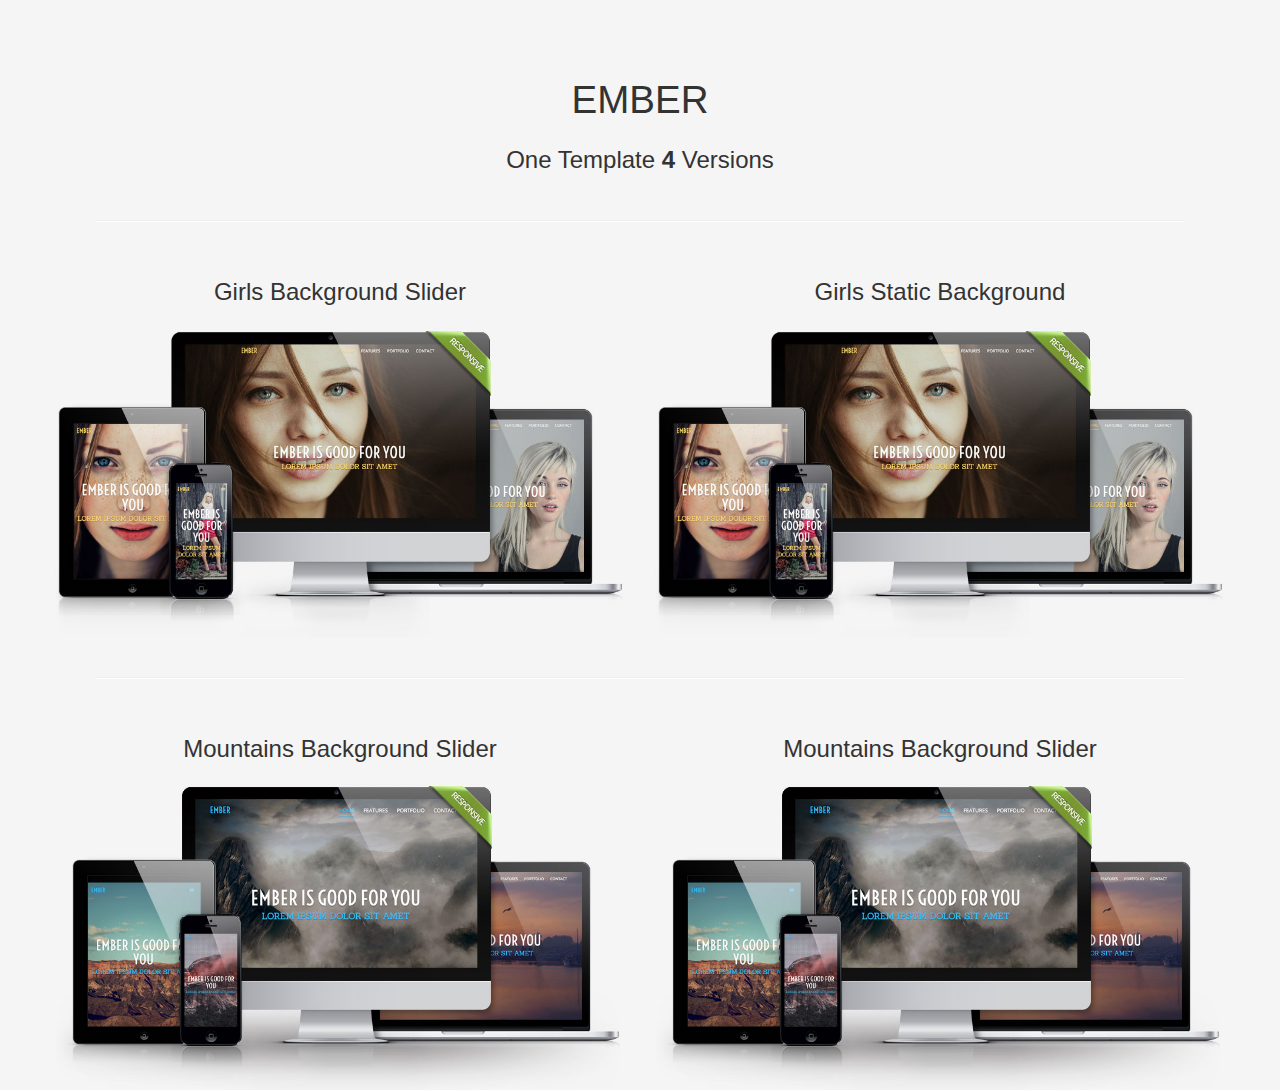
<file: webdesign/wrapbootstrap/index.html>
<!DOCTYPE html>
<html lang="en">

    <head>

        <title>EMBER - by Superthe.me</title>

        <meta name="viewport" content="width=device-width, initial-scale=1.0" />
        <meta name="description" content="Page description" />
        <meta name="author" content="Superthe.me" />
        <meta charset="utf-8" />

        <link href="girls_slider/css/bootstrap.min.css" rel="stylesheet" media="screen" />
        <link href="girls_slider/css/font-awesome.min.css" rel="stylesheet" media="screen" />

        <!--[if IE 7]>
        <link href="css/font-awesome-ie7.css" rel="stylesheet">
        <![endif]-->

        <!--[if lt IE 9]>
        <script src="http://html5shim.googlecode.com/svn/trunk/html5.js"></script>
        <![endif]-->
        
        <!--[if gte IE 9]>
        <style type="text/css">
        </style>
        <![endif]-->

        <style>
        body
        {
            background: whitesmoke;
            padding-top: 60px;
        }

        h1
        {
            text-align: center;
            line-height: 60px;
            font-weight: 300;
            font-family: 'Voltaire', sans-serif;
        }

        hr
        {
            margin: 40px;
        }

        h2
        {
            font-weight: 300;
            text-align: center;
            font-size: 24px;
        }
        </style>

    </head>

<body>

    <div class="container">
        <div class="row-fluid">
            <div class="span12">
                <h1>EMBER</h1>
                <h2>One Template <strong>4</strong> Versions</h2>
                <hr />
            </div>
        </div>

        <div class="row-fluid">
            <div class="span6">
                <h2>Girls Background Slider</h2>
                <a href="girls_slider/index.html">
                    <img src="girls_slider/img/Responsive-showcase-presentation.jpg" alt="" />
                </a>
            </div>
            <div class="span6">
                <h2>Girls Static Background</h2>
                <a href="girls_static/index.html">
                    <img src="girls_static/img/Responsive-showcase-presentation.jpg" alt="" />
                </a>
            </div>
        </div>

        <hr>

        <div class="row-fluid">
            <div class="span6">
                <h2>Mountains Background Slider</h2>
                <a href="mountain_slider/index.html">
                    <img src="mountain_slider/img/Responsive-showcase-presentation.jpg" alt="" />
                </a>
            </div>
            <div class="span6">
                <h2>Mountains Background Slider</h2>
                <a href="mountain_static/index.html">
                    <img src="mountain_static/img/Responsive-showcase-presentation.jpg" alt="" />
                </a>
            </div>
        </div>

    </div>

    <script type="text/javascript" src="girls_slider/js/jquery.min.js"></script>
    <script type="text/javascript" src="girls_slider/js/bootstrap.min.js"></script>

</body>

</html>
</file>
